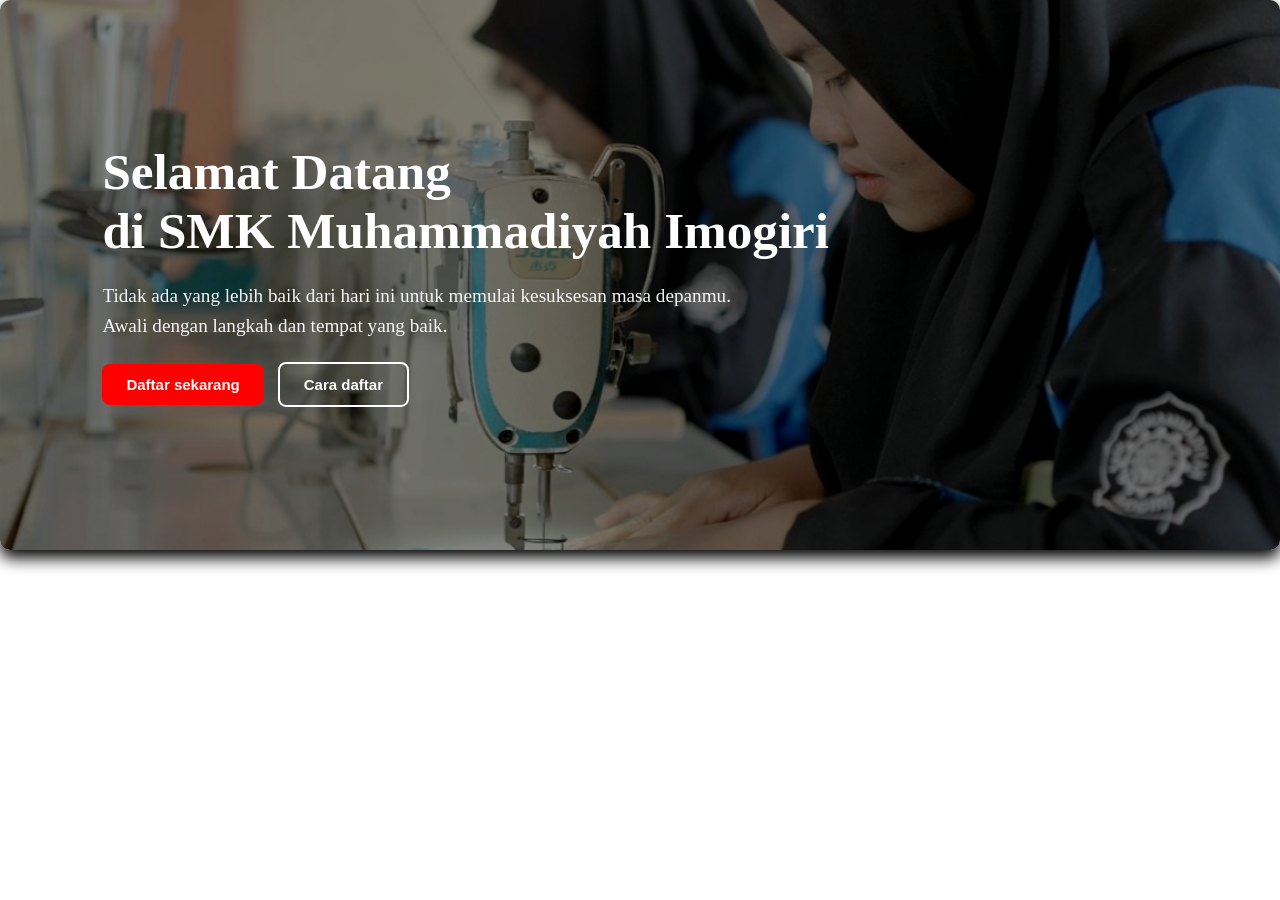
<file: Carousel/Carousel.html>
<!DOCTYPE html>
<html>

<head>
    <title>Oke Bolo</title>
    <link rel="stylesheet" href="carousel.css">
</head>

<body>

    <div class="carousel-container">
        <div class="carousel-track">

            <div class="slide">
                <img src="asset/01KANBY6APNSM0C4XDQ4RZ1RA9.jpg">

                <div class="slide-text">
                    <h1>Selamat Datang</h1>
                    <h1>di SMK Muhammadiyah Imogiri</h1>

                    <p>
                        Tidak ada yang lebih baik dari hari ini untuk memulai
                        kesuksesan masa depanmu. Awali dengan langkah dan
                        tempat yang baik.
                    </p>

                    <button class="btn-daftar">Daftar sekarang</button>
                    <button class="btn-cara">Cara daftar</button>
                </div>
            </div>

            <div class="slide">
                <img src="asset/01KANBYKQY0JVC7K71J2KJT6ZC.jpg">

                <div class="slide-text">
                    <h1>Selamat Datang</h1>
                    <h1>di SMK Muhammadiyah Imogiri</h1>

                    <p>
                        Tidak ada yang lebih baik dari hari ini untuk memulai
                        kesuksesan masa depanmu. Awali dengan langkah dan
                        tempat yang baik.
                    </p>

                    <button class="btn-daftar">Daftar sekarang</button>
                    <button class="btn-cara">Cara daftar</button>
                </div>
            </div>

            <div class="slide">
                <img src="asset/01KANBZATHBN4GJSED8PK1S9CP.jpg">

                <div class="slide-text">
                    <h1>Selamat Datang</h1>
                    <h1>di SMK Muhammadiyah Imogiri</h1>

                    <p>
                        Tidak ada yang lebih baik dari hari ini untuk memulai
                        kesuksesan masa depanmu. Awali dengan langkah dan
                        tempat yang baik.
                    </p>

                    <button class="btn-daftar">Daftar sekarang</button>
                    <button class="btn-cara">Cara daftar</button>
                </div>
            </div>

            <div class="slide">
                <img src="asset/01KANC01JKXK0DAKZQ919E5RDW.jpg">

                <div class="slide-text">
                    <h1>Selamat Datang</h1>
                    <h1>di SMK Muhammadiyah Imogiri</h1>

                    <p>
                        Tidak ada yang lebih baik dari hari ini untuk memulai
                        kesuksesan masa depanmu. Awali dengan langkah dan
                        tempat yang baik.
                    </p>

                    <button class="btn-daftar">Daftar sekarang</button>
                    <button class="btn-cara">Cara daftar</button>
                </div>
            </div>

            <div class="slide">
                <img src="asset/01KC8EVBQ6A3JWEZ1RDN1HQT07.jpeg">

                <div class="slide-text">
                    <h1>Selamat Datang</h1>
                    <h1>di SMK Muhammadiyah Imogiri</h1>

                    <p>
                        Tidak ada yang lebih baik dari hari ini untuk memulai
                        kesuksesan masa depanmu. Awali dengan langkah dan
                        tempat yang baik.
                    </p>

                    <button class="btn-daftar">Daftar sekarang</button>
                    <button class="btn-cara">Cara daftar</button>
                </div>
            </div>

            <div class="slide">
                <img src="asset/01KCZWQHQP0MGPC4CEP41QFNKC.png">

                <div class="slide-text">
                    <h1>Selamat Datang</h1>
                    <h1>di SMK Muhammadiyah Imogiri</h1>

                    <p>
                        Tidak ada yang lebih baik dari hari ini untuk memulai
                        kesuksesan masa depanmu. Awali dengan langkah dan
                        tempat yang baik.
                    </p>

                    <button class="btn-daftar">Daftar sekarang</button>
                    <button class="btn-cara">Cara daftar</button>
                </div>
            </div>

        </div>

    </div>

</body>

</html>
</file>
<file: Carousel/carousel.css>
* {
    box-sizing: border-box;
}

body {
    margin: 0;
    padding: 0;
}

.carousel-container {
    width: 100%;
    height: 550px;
    overflow: hidden;
    border-radius: 10px;
    box-shadow: 0 8px 16px black;
    position: relative;
}

.carousel-track {
    display: flex;
    width: 600%;
    height: 100%;
    animation: slide 24s infinite;
}

.slide {
    position: relative;
    width: 100vw;
    height: 550px;
    flex-shrink: 0;
    overflow: hidden;
}

.slide img {
    width: 100%;
    height: 100%;
    object-fit: cover;
    filter: brightness(50%);
    display: block;
}

.slide-text {
    position: absolute;
    top: 50%;
    left: 8%;
    transform: translateY(-50%);
    width: 70%;
    color: white;
    z-index: 2;
}

.slide-text h1 {
    margin: 0;
    font-size: clamp(30px, 4vw, 55px);
    line-height: 1.15;
}

.slide-text p {
    max-width: 650px;
    margin: 20px 0;
    font-size: clamp(15px, 1.5vw, 20px);
    line-height: 1.6;
    opacity: 0.95;
}

.slide-text button {
    padding: 12px 24px;
    margin-right: 10px;
    border: none;
    border-radius: 8px;
    font-size: 15px;
    font-weight: bold;
    cursor: pointer;
    transition: 0.3s;
}


.btn-daftar {
    background: rgb(255, 0, 0);
    color: white;
}

.btn-daftar:hover {
    background: white;
    transform: translateY(-3px);
}

.btn-cara {
    background: transparent;
    color: white;
    border: 2px solid white !important;
}

.btn-cara:hover {
    background: white;
    color: black;
    transform: translateY(-3px);
}

@keyframes slide {

    0%,
    12% {
        transform: translateX(0);
    }

    16%,
    28% {
        transform: translateX(-100vw);
    }

    32%,
    44% {
        transform: translateX(-200vw);
    }

    48%,
    60% {
        transform: translateX(-300vw);
    }

    64%,
    76% {
        transform: translateX(-400vw);
    }

    80%,
    92% {
        transform: translateX(-500vw);
    }

    100% {
        transform: translateX(0);
    }
}

@media (max-width: 768px) {

    .carousel-container {
        height: 450px;
        border-radius: 0;
    }

    .slide {
        height: 450px;
    }

    .slide-text {
        left: 6%;
        width: 88%;
    }

    .slide-text h1 {
        font-size: 30px;
    }

    .slide-text p {
        font-size: 15px;
        line-height: 1.5;
    }

    .slide-text button {
        padding: 10px 16px;
        font-size: 13px;
    }
}

@media (max-width: 480px) {

    .carousel-container {
        height: 400px;
    }

    .slide {
        height: 400px;
    }

    .slide-text {
        left: 5%;
        width: 90%;
    }

    .slide-text h1 {
        font-size: 25px;
    }

    .slide-text p {
        font-size: 14px;
    }

    .slide-text button {
        padding: 9px 13px;
        margin-top: 5px;
    }
}
</file>
